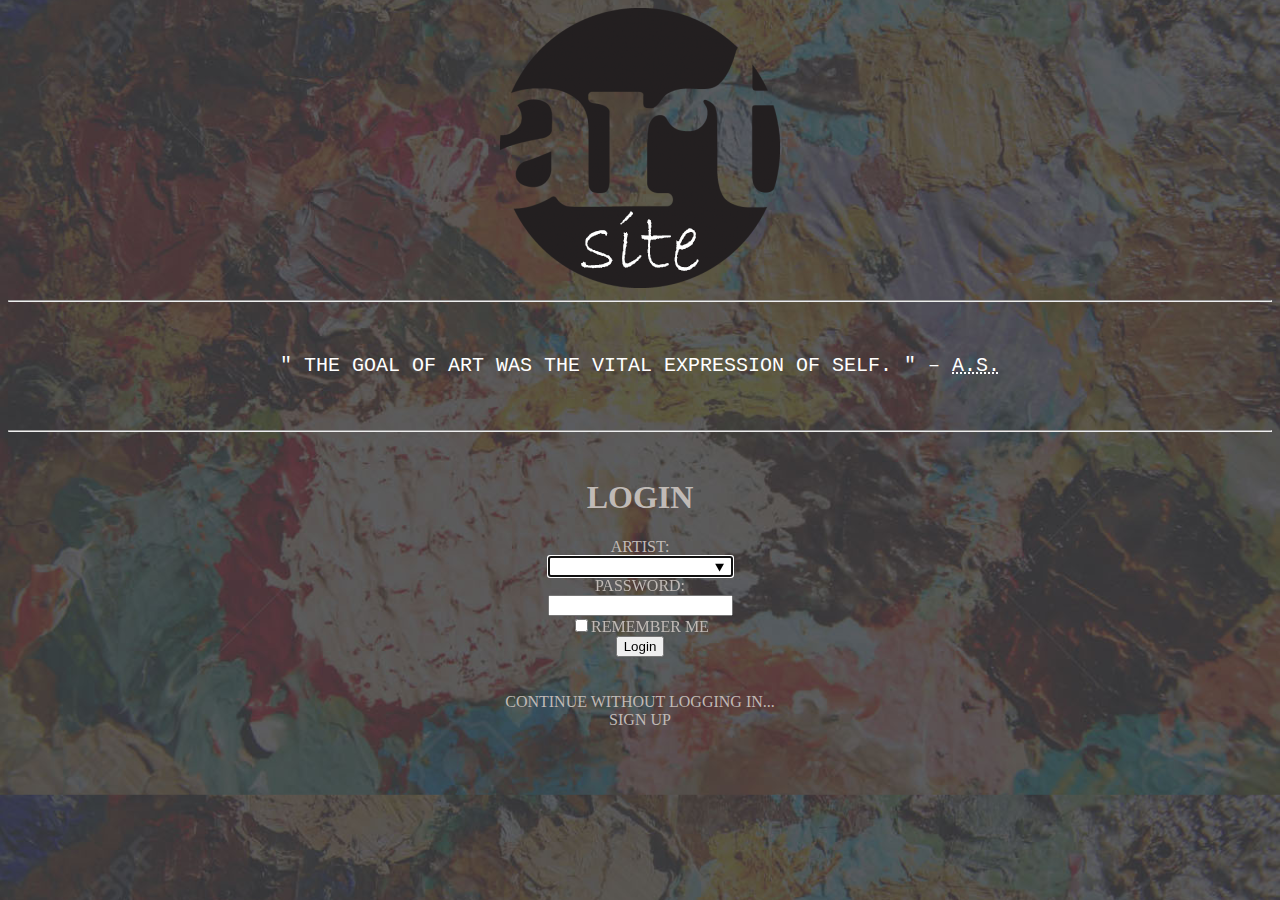
<file: index.html>
<!DOCTYPE html>
<html manifest="index_inside.appcache">
<head>
	<meta charset="UTF-8">
	<title>ARTsite</title>
	<link rel="stylesheet" href="main.css" type="text/css">
	<script src="js/main.js"></script>
	<script>
		function log_in(){
			alert('Please login to continue.');
		}
	</script>
</head>
<body>
	<div id="logo1" ondrop="drop(event)" ondragover="allowDrop(event)">
		<img id="logo" draggable="true" ondragstart="drag(event)" src="images/aslogo.png" />
	</div>
	<div id="logo2" ondrop="drop(event)" ondragover="allowDrop(event)"></div>
	<div id="image"></div>
	<header>
		<nav>
		  <ul>
			<li><a href="index.html">Home</a></li>
			<li><a href="#" onclick="log_in()">Picture</a></li>
			<li><a href="#" onclick="log_in()">Sculpture</a></li>
			<li><a href="#" onclick="log_in()">Exhibition</a></li>
			<li><a href="pages/game.html">Game</a></li>
			<li><a href="login.html">Login</a></li>
		  </ul>
		</nav>
	</header>
	<br>
	<div id="container">
		<br>
		<section id="pershkrimi">
 Lorem ipsum dolor sit amet, consectetur adipiscing elit. Donec mattis urna at ante laoreet ultricies. Proin ut odio quis elit luctus facilisis id quis ligula. Pellentesque id purus accumsan, tincidunt turpis et, tincidunt eros. Morbi vel sem bibendum, porta nisl aliquet, maximus massa. Vivamus malesuada, nibh vitae cursus suscipit, mi sem posuere arcu, at fermentum neque eros quis tellus. Ut libero magna, pharetra nec luctus eu, euismod vel magna. Proin dictum turpis odio, a pellentesque sapien iaculis in. Curabitur a augue nec enim viverra rutrum. Pellentesque in erat lobortis, accumsan velit vitae, aliquet mauris. Praesent lacinia risus sed lorem dictum ultricies. Duis massa nulla, gravida euismod mollis vel, posuere venenatis arcu.
		</section>
		<br>
		<hr>
		<div id="homepage">
			<ul>
				<li class="cereku"><img src="images/article/21.jpg" width="200" height="150" alt=""></li>
				<li class="cereku"><img src="images/article/32.jpg" width="200" height="150" alt=""></li>
				<li class="cereku"><img src="images/article/13.jpg" width="200" height="150" alt=""></li>
				<li class="cereku c_fundit"><img src="images/article/44.jpg" width="200" height="150" alt=""></li>
			</ul>
			<p><a href="#">View all articles &raquo;</a></p>
			<hr>
			<br>
			<ul>
				<li class="cereku">
					<div class="smallpost">
						<img src="images/article/11.jpg" width="64" height="64" alt="Go to article...">

						<strong>I ESCAPE MY FEARS AND SPEND HOURS PAINTING...</strong>
						<p>
						Using visual cues from the life around me and combining them with past mistakes, the practice of self-love and world travel, I use painting as a win...
						</p>
						<p><a href="login.html">Login to read more &raquo;</a></p>
					</div>
				</li>
				<li class="cereku">
					<div class="smallpost">
						<img src="images/article/21.jpg" width="64" height="64" alt="">

						<strong>FELIX TELLS HIS LIFE STORY THROUGH...</strong>
						<p>
						Sudied and stumbled upon a jewish painter who tells his life story through painfully sad self-portraits. Painter who tells his life story...
						</p>
						<p><a href="login.html">Login to read more &raquo;</a></p>
					</div>
				</li>
				<li class="cereku">
					<div class="smallpost">
						<img src="images/article/31.jpg" width="64" height="64" alt="">

						<strong>I UPCYCLE OLD LOUIS VUITTON BAGS...</strong>
						<p>
						My passion for working with metal and mechanical objects has been essential in the evolution of my art. It provides...
						</p>
						<p><a href="login.html">Login to read more &raquo;</a></p>
					</div>
				</li>
				<li class="cereku">
					<div class="smallpost">
						<img src="images/article/41.jpg" width="64" height="64" alt="">

						<strong>I TAKE PICTURES THAT LOOK LIKE...</strong>
						<p>
						My name is Davide Sasso and I love photography. Japan is a country that I love and I hope one day to be able to go there. I love ja...
						</p>
						<p><a href="login.html">Login to read more &raquo;</a></p>
					</div>
				</li>
			</ul>
		</div>
	</div>
	
	<footer>
		<p>
		Copyrights © <a href="mailto:info@grupi5.com">Grupi 5</a>
		<canvas id="myCanvas" width="32" height="32" style="border:1px solid RED;" class="bottom_rotation"></canvas> 
		</p>
	</footer>
</body>
</html>
</file>
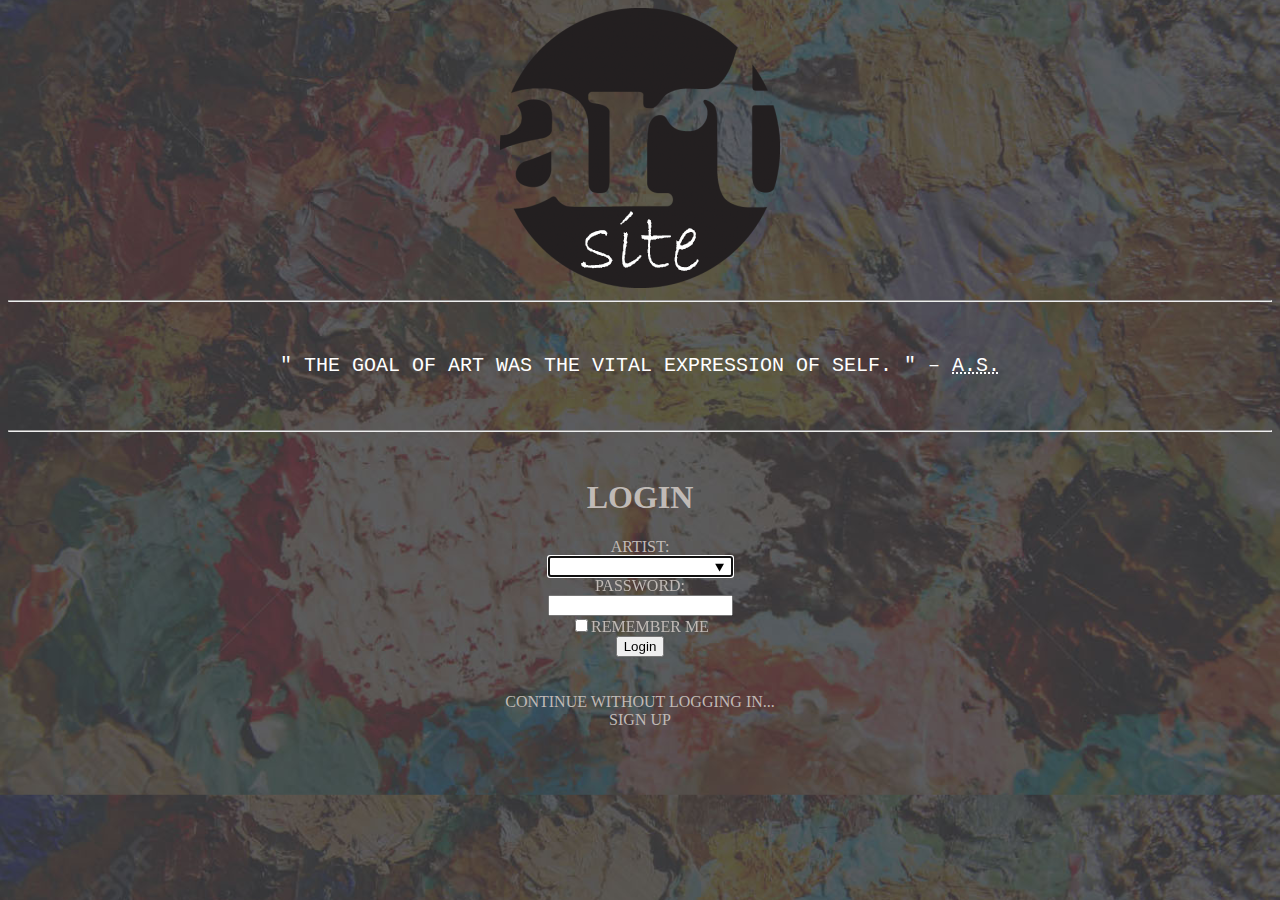
<file: indexin.html>
<!DOCTYPE html>
<html manifest="index_inside.appcache">
<head>
	<meta charset="UTF-8">
	<title>ARTsite</title>
	<link rel="stylesheet" href="main.css" type="text/css">
	<script src="js/main.js"></script>
</head>
<body>	
	<div id="logo1" ondrop="drop(event)" ondragover="allowDrop(event)">
		<img id="logo" draggable="true" ondragstart="drag(event)" src="images/aslogo.png" />
	</div>
	<div id="logo2" ondrop="drop(event)" ondragover="allowDrop(event)"></div>
	<div id="image"></div>
	<header>
		<nav>
		  <ul>
			<li><a href="indexin.html">Home</a></li>
			<li><a href="pages/picture.html">Picture</a></li>
			<li><a href="pages/sculpture.html">Sculpture</a></li>
			<li><a href="posts/exhibition.html">Exhibition</a></li>
			<li><a href="pages/myprofile.html">My Profile</a></li>
			<li><a href="login.html">Logout</a></li>
		  </ul>
		</nav>
	</header>
	<br>
	<div id="container">
		<p id="welcome"></p>
		<br>
		<form id="addpostform">
			Category: <br>
			<input type="radio" name="category" value="picture" checked> Picture
			<input type="radio" name="category" value="sculpture"> Sculpture
			<input type="radio" name="category" value="veffects"> Visual Effects
			<input type="radio" name="category" value="photo"> Photo
			<br>
			Title: <br><input type="text" name="title">
			<br>
			Description: <br><textarea rows="6" cols="100" name="description"></textarea><br>
			Image: <br><input type="file" name="file"><br>
			<input type="submit" value="Add" id="submitPostButton">
		</form>
		<br>
		<hr>
		<div id="homepage">
			<p style="text-align: left;">Mostly viewed</p>
			<ul>
				<li class="cereku"><img src="images/article/21.jpg" width="200" height="150" alt=""></li>
				<li class="cereku"><img src="images/article/32.jpg" width="200" height="150" alt=""></li>
				<li class="cereku"><img src="images/article/13.jpg" width="200" height="150" alt=""></li>
				<li class="cereku c_fundit"><img src="images/article/44.jpg" width="200" height="150" alt=""></li>
			</ul>
			<p><a href="#">View all articles &raquo;</a></p>
			<hr>
			<br>
			<ul>
				<li class="cereku">
					<div class="smallpost">
						<img src="images/article/11.jpg" width="64" height="64" alt="Go to article...">

						<a href="posts/post1.html"><strong>I ESCAPE MY FEARS AND SPEND HOURS PAINTING...</strong></a>
						<p>
						Using visual cues from the life around me and combining them with past mistakes, the practice of self-love and world travel, I use painting as a win...
						</p>
						<p><a href="posts/post1.html">Read more &raquo;</a></p>
					</div>
				</li>
				<li class="cereku">
					<div class="smallpost">
						<img src="images/article/21.jpg" width="64" height="64" alt="">

						<a href="posts/post2.html"><strong>FELIX TELLS HIS LIFE STORY THROUGH...</strong></a>
						<p>
						Sudied and stumbled upon a jewish painter who tells his life story through painfully sad self-portraits. Painter who tells his life story...
						</p>
						<p><a href="posts/post2.html">Read more &raquo;</a></p>
					</div>
				</li>
				<li class="cereku">
					<div class="smallpost">
						<img src="images/article/31.jpg" width="64" height="64" alt="">

						<a href="posts/post3.html"><strong>I UPCYCLE OLD LOUIS VUITTON BAGS...</strong></a>
						<p>
						My passion for working with metal and mechanical objects has been essential in the evolution of my art. It provides...
						</p>
						<p><a href="posts/post3.html">Read more &raquo;</a></p>
					</div>
				</li>
				<li class="cereku">
					<div class="smallpost">
						<img src="images/article/41.jpg" width="64" height="64" alt="">

						<a href="posts/post4.html"><strong>I TAKE PICTURES THAT LOOK LIKE...</strong></a>
						<p>
						My name is Davide Sasso and I love photography. Japan is a country that I love and I hope one day to be able to go there. I love ja...
						</p>
						<p><a href="posts/post1.html">Read more &raquo;</a></p>
					</div>
				</li>
			</ul>
		</div>
	</div>
	
	<script>
		var name = localStorage.getItem('name');
		document.getElementById('welcome').innerHTML = "You have logged in as : " + name;
	</script>
	
	<footer>
		<p>
		Copyrights © <a href="mailto:info@grupi5.com">Grupi 5</a>
		<svg width="32" height="32" class="bottom_rotation">
			<rect width="32" height="32" fill="#979797" />
		</svg>
		</p>
	</footer>
</body>
</html>
</file>
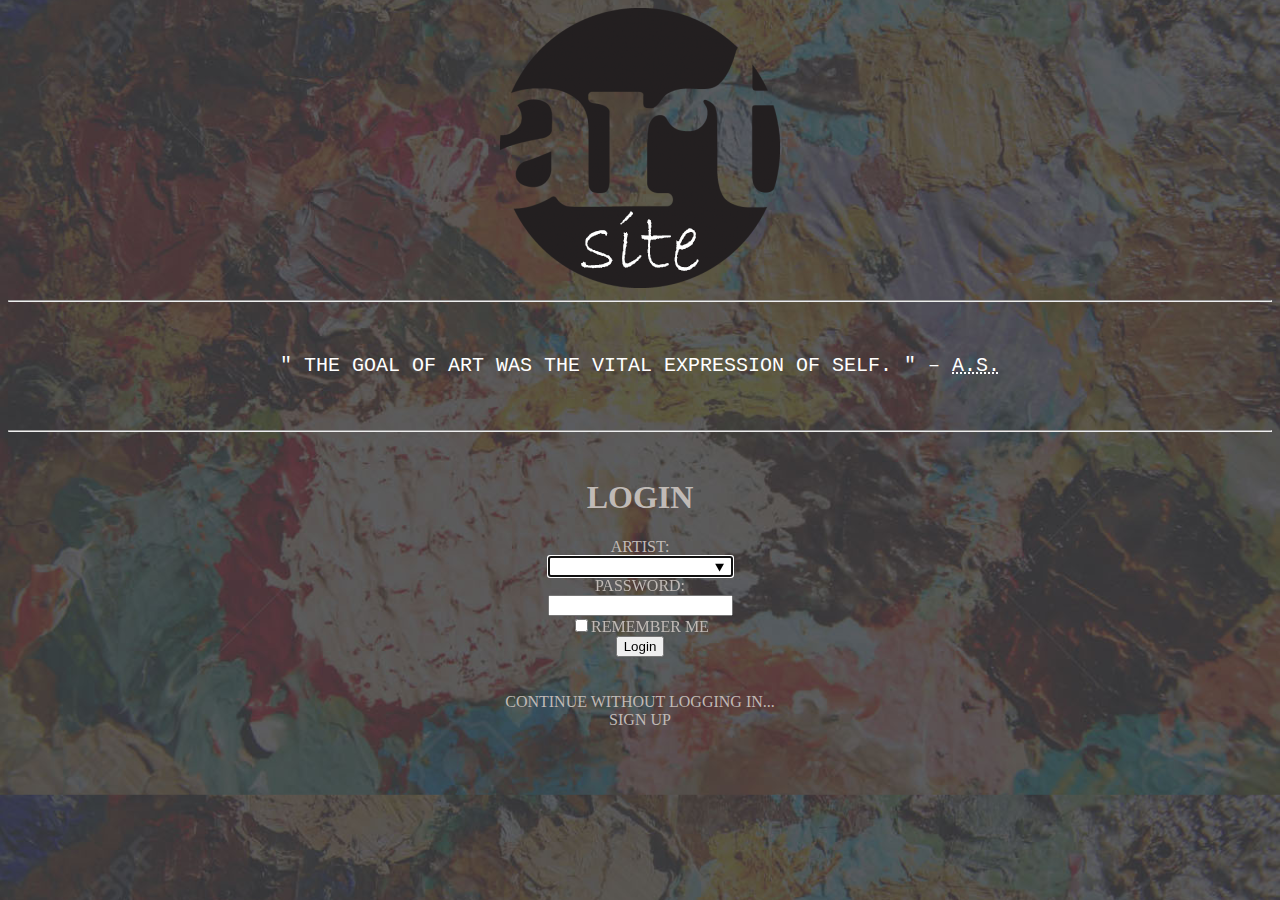
<file: login.html>
<!DOCTYPE html>
<html manifest="index_inside.appcache">
<head>
	<meta charset="UTF-8">
	<title>ARTsite</title>
	<link rel="stylesheet" href="login.css" type="text/css">
	
	<script type="text/javascript">
		function login_validate(){
			var name = document.getElementById('name').value;
			var pass = document.getElementById('pass').value;
			var form = document.getElementById('loginform');
			if(name == "" || pass == ""){
				var audio = new Audio("sound/beep.wav" ) ;
				audio.play();
				alert('Ju lutem mbushni te gjitha fushat.');
			}else{
				localStorage.setItem('name', name);
				localStorage.setItem('password', pass);
				sessionStorage.removeItem('email');
				sessionStorage.removeItem('phone');
				form.submit();
			}
		}
	</script>
</head>
<body>
	<div id="container">
		<img src="images/aslogo.png" id="logo">
		</br>
		<hr>
		</br>
		<section id="fjalia">
			<p>
			" The goal of art was the vital expression of self. " –
			<abbr title="Alfred Stieglitz">A.S.</abbr>
			</p>
		</section>
		</br>
		<hr>
		</br>
		
		<h1></h1>
		<form method="POST" id="loginform" action="indexin.html" oninput="x.value='Mirë se vini ' + name.value">
			Artist:<br>
			<input list="users" type="text" pattern="[A-Za-z\s]{1,30}" id="name" name="name" autofocus autocomplete="off"></br>
			<datalist id="users">
			  <option value="Lirona Ejupi">
			  <option value="Elvisa Gashi">
			  <option value="Milot Plakolli">
			  <option value="Rexhep Krasniqi">
			  <option value="Majlinda Jaha">
			</datalist>
			Password:</br> <input type="password" name="password" id="pass"></br>
			<input type="checkbox">Remember me
			<br>
			<input id="loginBtn" type="button" class="button" value="Login" onclick="login_validate()" autofocus><br><br>	
			<output name="x" for="name"></output><br>
			<a href="index.html">Continue without logging in...</a><br>
			<a href="signup.html">Sign Up</a>
		</form>
	</div>
</body>
</html>
</file>
<file: main.css>
body {
	font-size: 20px;
	font-family: "Times New Roman";
	color: #979797;
}
#image {
	background-image: url(images/bg.jpg);
	height: 450px;
	background-repeat: no-repeat;
	background-size:cover;
	margin: -8px;
	background-position: center center;
}

#logo1 {
	width: 280px;
	height: 280px;
	position: absolute;
	left: 50px;
	top: 50px;
	border: 1px dotted rgba(192, 192, 192, .3);
}

#logo2 {
	width: 280px;
	height: 280px;
	position: absolute;
	right: 50px;
	top: 50px;
	border: 1px dotted rgba(192, 192, 192, .3);
}

#container{
	display: block; 
	width:960px;
	margin:0 auto;
	text-align: center;
}

header {
	display: block; 
	width: 960px;
	margin: 0 auto;
	text-align: center;
}

nav {
	display: block;
	margin-top: -90px;
	padding: 5px 0;
	color: #C0BAB6;
	background: linear-gradient(to bottom right, #3f3f3f 60%, white)
}

nav li {
	display: inline;
	margin-right: 25px;
	text-transform: uppercase;
}

nav li ul a {
	color: #C0BAB6;
	background-color: #232323;
}

a {
	outline: none;
	text-decoration: none;
}

#pershkrimi {
	text-overflow: ellipsis;
	width: 100%;
	white-space: nowrap;
	overflow: hidden;
}

a:link {
	text-decoration: none;
	outline: none;
	color: #C0BAB6;
}

a:visited {
	color: #C0BAB6;
}

a:hover {
	color: #FF9900;
}

a:active{
	color: #C0BAB6;
}

.cereku {
	display: inline;
	list-style-type: none;
	margin:0 20px 0 0;
}

.c_fundit {
	margin-right: 0;
}

.cereku img {
	padding: 4px;
	border: 1px solid #D6D6D6;
}

#homepage ul {
	padding-left: 0px;
}

#homepage p {
	text-align: right;
}

@keyframes animacioni1 {
	0% { background-color: white; }
	25% { background-color: lightgrey; }
	40% { background-color: white; }
	50% { background-color: lightgrey; }
	80% { background-color: white; }
	100% { background-color: white; }
}

#addpostform {
	text-align: left;
	animation-name: animacioni1;
	animation-duration: 1s;
}

#submitPostButton {
	padding: 5px 20px 5px 20px;
}

.smallpost {
	display: inline-block;
	width: 200px;
	height: 100px;
	font-size: 16px;
	text-align: left;
}

.smallpost img {
	float: left;
	margin-right: 5px;
}

footer {
	position: absolute;
	left: 0px;
	width: 100%;
	text-align: left;
	background-color: #232323;
}

footer p {
	padding-left: 20px;
}

footer p svg {
	float: right;
	margin-right: 10px;
}

footer p canvas {
	float: right;
	margin-right: 10px;
}

.bottom_rotation {
	transform: rotate(45deg);
}
</file>
<file: login.css>
#container {
	text-align: center;
	text-transform: uppercase;
	color: #C0BAB6;
}

h1:after {
	content: "LOGIN"
}

#fjalia {
	color: white;
	font-family: Courier New;
	font-size:20px; 
	margin:0; 
	padding:0; 
	line-height:1.8em;
}

body {
	background-image: url(images/pikaso.jpg);
	height: 100%;
    background-position: center;
    background-repeat: repeat;
    background-size: cover;
}

a:link {
	text-decoration: none;
	outline: none;
	color: #C0BAB6;
}

a:visited {
	color: #C0BAB6;
}

a:hover {
	color: #FF9900;
}

a:active{
	color: #C0BAB6;
}

#logo {
	width: 280px;
	height: 280px;
	-webkit-transition: width 1s, height 1s;
	-moz-transition: width 1s, height 1s;
	-o-transition: width 1s, height 1s;
	transition: width 1s, height 1s;
}

#logo:hover {
	width: 320px;
	height: 320px;
}
</file>
